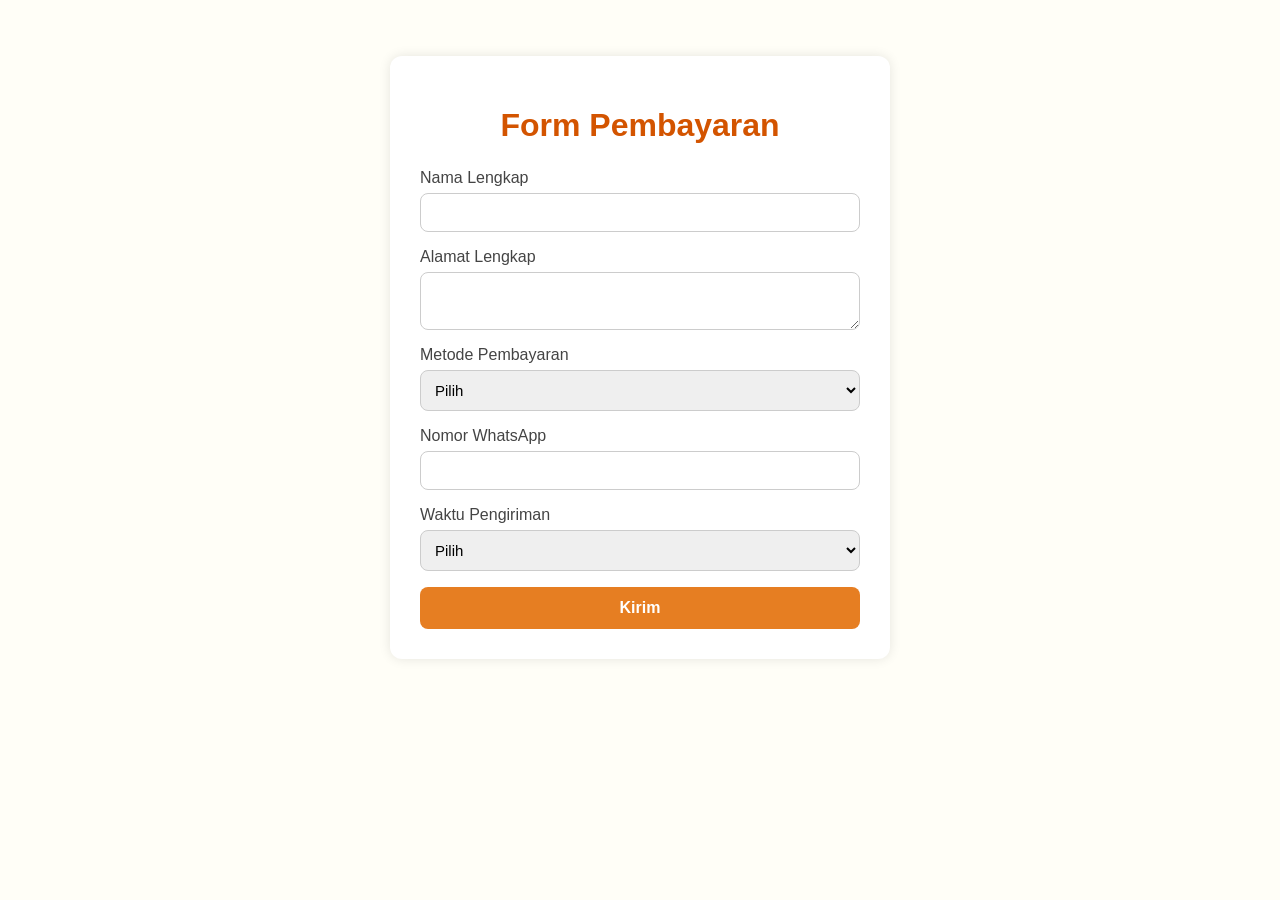
<file: payment.html>
<!DOCTYPE html>
<html lang="en">
<head>
  <meta charset="UTF-8" />
  <title>Rayna | Pembayaran</title>
  <meta name="viewport" content="width=device-width, initial-scale=1.0" />
  <link rel="stylesheet" href="style/payment.css" />
</head>
<body>
  <div class="container">
    <h1>Form Pembayaran</h1>
    <form id="paymentForm">
      <label>Nama Lengkap</label>
      <input type="text" id="nama" required />

      <label>Alamat Lengkap</label>
      <textarea id="alamat" required></textarea>

      <label>Metode Pembayaran</label>
      <select id="metode" required>
        <option value="">Pilih</option>
        <option value="Transfer">Transfer</option>
        <option value="COD">COD</option>
      </select>

      <label>Nomor WhatsApp</label>
      <input type="text" id="wa" required />

      <label>Waktu Pengiriman</label>
      <select id="waktu" required>
        <option value="">Pilih</option>
        <option value="Pagi">Pagi</option>
        <option value="Siang">Siang</option>
        <option value="Sore">Sore</option>
      </select>

      <button type="submit">Kirim</button>
    </form>
  </div>

  <script>
    document.getElementById("paymentForm").addEventListener("submit", function (event) {
      event.preventDefault();
    
      const cartItems = JSON.parse(localStorage.getItem("cart")) || [];
    
      const data = {
        nama_lengkap: document.getElementById("nama").value,
        alamat_lengkap: document.getElementById("alamat").value,
        metode_pembayaran: document.getElementById("metode").value,
        nomor_whatsapp: document.getElementById("wa").value,
        waktu_pengiriman: document.getElementById("waktu").value,
        items: cartItems
      };
    
      fetch("https://rayna-backend-update.vercel.app/payment", 
      {
        method: "POST",
        headers: { "Content-Type": "application/json" },
        body: JSON.stringify(data)
      })
      .then((res) => res.json())
      .then((res) => {
        if (res.status === "success") {
          alert("✅ Data berhasil dikirim!");
          localStorage.removeItem("cart"); 
        } else {
          alert("❌ Gagal: " + res.message);
        }
      })
      .catch((err) => {
        console.error(err);
        alert("❌ Error saat mengirim data!");
      });
    });
    </script>

<script>
  document.getElementById("paymentForm").addEventListener("submit", function (e) {
    e.preventDefault();

    const nama = document.getElementById("nama").value;
    const alamat = document.getElementById("alamat").value;
    const wa = document.getElementById("wa").value;
    const metode = document.getElementById("metode").value;
    const waktu = document.getElementById("waktu").value;

    const cartItems = JSON.parse(localStorage.getItem("cart")) || [];

    const data = {
      nama_lengkap: nama,
      alamat_lengkap: alamat,
      metode_pembayaran: metode,
      nomor_whatsapp: wa,
      waktu_pengiriman: waktu,
      items: cartItems
    };

    fetch("https://rayna-backend-update.vercel.app/payment", {
      method: "POST",
      headers: { "Content-Type": "application/json" },
      body: JSON.stringify(data)
    })
    .then(response => {
      if (!response.ok) {
        throw new Error("Server error: " + response.status);
      }
      return response.json();
    })
    .then((res) => {
      if (res.status === "success") {
        localStorage.removeItem("cart");

        if (metode.toUpperCase() === "TRANSFER") {
          const pesan = `Halo Admin Rayna Homemade! 👋%0ASaya baru saja melakukan pemesanan.%0A%0A📌 *Detail Pembeli*:%0A👤 Nama: ${nama}%0A📍 Alamat: ${alamat}%0A📱 No WA: ${wa}%0A📦 Waktu Kirim: ${waktu}%0A💳 Metode: Transfer Bank%0A%0ASiap melakukan pembayaran via transfer. Mohon informasi nomor rekeningnya 🙏`;
          window.location.href = `https://wa.me/6285703217508?text=${pesan}`; 
        } else {
          alert("✅ Pesanan dengan metode COD berhasil disimpan!");
        }
      } else {
        alert("❌ Gagal menyimpan data: " + res.message);
      }
    })
    .catch((err) => {
      console.error(err);
      alert("❌ Terjadi kesalahan koneksi ke server!");
    });
  });
</script>
</body>
</html>
</file>
<file: style/payment.css>
body {
  font-family: 'Segoe UI', Tahoma, sans-serif;
  background-color: #fffef7;
  margin: 0;
  padding: 16px;
  box-sizing: border-box;
}

.container {
  max-width: 500px;
  width: 100%;
  margin: 40px auto;
  padding: 30px;
  background-color: #ffffff;
  border-radius: 12px;
  box-shadow: 0 0 12px rgba(0, 0, 0, 0.1);
  box-sizing: border-box;
}

h1 {
  text-align: center;
  color: #d35400;
  margin-bottom: 25px;
}

form {
  display: flex;
  flex-direction: column;
}

label {
  margin-bottom: 6px;
  color: #444;
  font-weight: 500;
}

input, textarea, select {
  padding: 10px;
  border: 1px solid #ccc;
  border-radius: 8px;
  margin-bottom: 16px;
  font-size: 15px;
  width: 100%;
  box-sizing: border-box;
}

button {
  background-color: #e67e22;
  color: #fff;
  padding: 12px 0;
  border: none;
  border-radius: 8px;
  cursor: pointer;
  font-size: 16px;
  font-weight: bold;
  width: 100%;
  transition: background-color 0.3s ease;
}

button:hover {
  background-color: #d35400;
}

/* =====================
    Responsive phone screen (max 480px)
    ===================== */
    @media (max-width: 480px) {
      body {
        padding: 12px;
      }

      .container {
        margin: 16px auto;
        padding: 20px 16px;
        border-radius: 10px;
      }

      h1 {
        font-size: 20px;
        margin-bottom: 20px;
      }

      input, textarea, select {
        font-size: 14px;
        padding: 9px;
      }

      button {
        font-size: 15px;
        padding: 11px 0;
      }
    }
</file>
